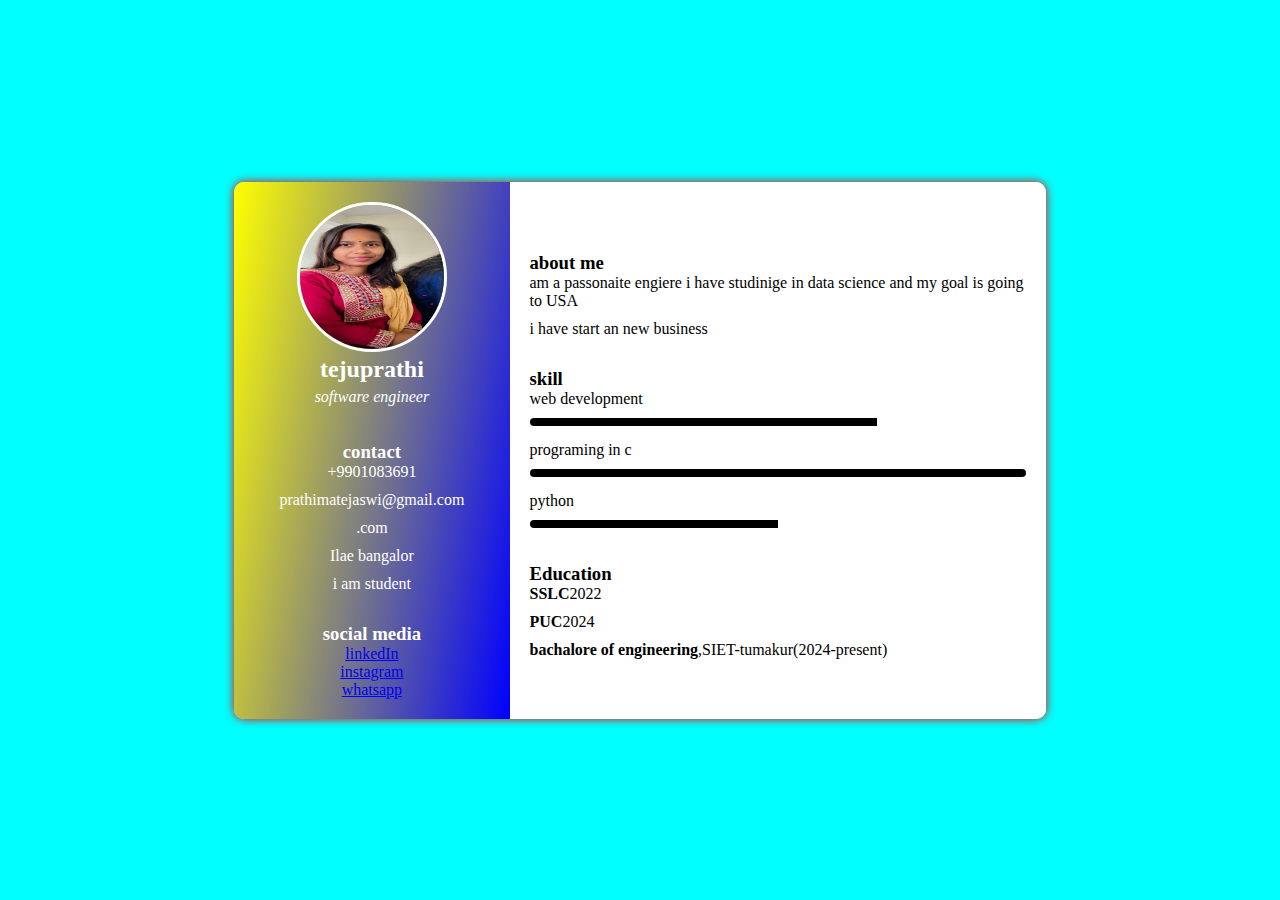
<file: index.html>
<!DOCTYPE html>
<html lang="en">
<head>
    <meta charset="UTF-8">
    <meta name="viewport" content="width=device-width, initial-scale=1.0">
    <title>prathima profile</title>
    <link rel="stylesheet" href="style.css">
</head>

<body>
    <div clss="container">
        <div class="profile-box">
            <div class="left-section">
                <div class="profile-img">
                    <img src="tp.jpj.jpg" alt="">
                </div>
                <h2>tejuprathi</h2>
                <p class="role">software engineer</p>
                <h3>contact</h3>
                <p class="icon">+9901083691</p>
                <p class="icon">prathimatejaswi@gmail.com</p>.com</p>
                <p class="icon">Ilae bangalor</p>
                <p>i am student</p>
                <h3>social media</h3>
                <a href="https://www.linkedin.com/in/prathima-k-20451533b">linkedIn</a>
                <a href="#">instagram</a>
                <a href="#">whatsapp</a>
            </div>
        
        <div class="right-section">
            <h3>about me</h3>
            <p>am a passonaite engiere i have studinige in data science and my goal is going to USA</p>
              <p>i have start an new business</p>            <h3>skill</h3>

            <div class="skill">
             <p>web development</p>
             <div class="profile"><div style="width: 70%;"></div></div>
             </div>
             <div class="skill">
                <p>programing in c</p>
                <div class="profile"><div style="width: 60;"></div></div>
             </div>
             <div class="skill">
                <p>python</p>
                <div class="profile"><div style="width: 50%;"></div></div>
             </div>
             <h3>Education</h3>
             <p><strong>SSLC</strong>2022</p>
             <p><strong>PUC</strong>2024</p>
             <p><strong>bachalore of engineering</strong>,SIET-tumakur(2024-present)</p>
             
            </div>
        </div>
    </div>
</body>
</html>
</file>
<file: style.css>
*{
    margin: 0;
    padding: 0;
    box-sizing: border-box;
    font-family: 'Segoe UI', Tahoma, Geneva, Verdana, sans-serif arial, helvetica,sans-serif;
}
body{
    background-color: aqua;
    display: flex;
    justify-content: center;
    align-items: center;
    min-height: 100vh;
    padding: 20px;
}
.constainer{
    width: 100%;
    max-width: 900px;
}
.profile-box{
    display: flex;
    flex-direction: row;
    flex-wrap: nowrap;
    background-color: beige;
    border-radius: 10px;
    box-shadow: 0 0 10px red;
    overflow: hidden;
    align-items: stretch;
}
.left-section{
    width: 50%;
    background: linear-gradient(100deg,yellow,blue);
    color: white;
    padding: 20px;
    text-align: center;
    display: flex;
    flex-direction: column;
    align-items: center;
}
.profile-img img{
    width: 150px;
    height: 150px;
    border-radius: 50%;
    border: 3px solid white;
}
.role{
    font-style: italic;
    margin-bottom: 15px;
    margin-top:5px ;
    
}
h3{
    margin-top: 20px;
}
.social-media a{
    display: inline-block;
    color: white;
    margin: 5px;
    font-size: 14px;
    text-decoration: none;
}
.right-section{
    
    width: 100%;
    padding: 20px;
    background: white;
    display: flex;
    flex-direction: column;
    justify-content: center;
}
p{
    margin-bottom: 10px;
}
.skill{
    margin-bottom: 15px;
}
.profile{
    height:8px;
    width: 100%;
    background: white;
    border-radius: 5px;
    overflow:hidden;
}
.profile div{
    height: 100%;
    background: black;
}
ul{
    padding-left: 20px;
}
li{
    margin-bottom: 5PX;
}
</file>
